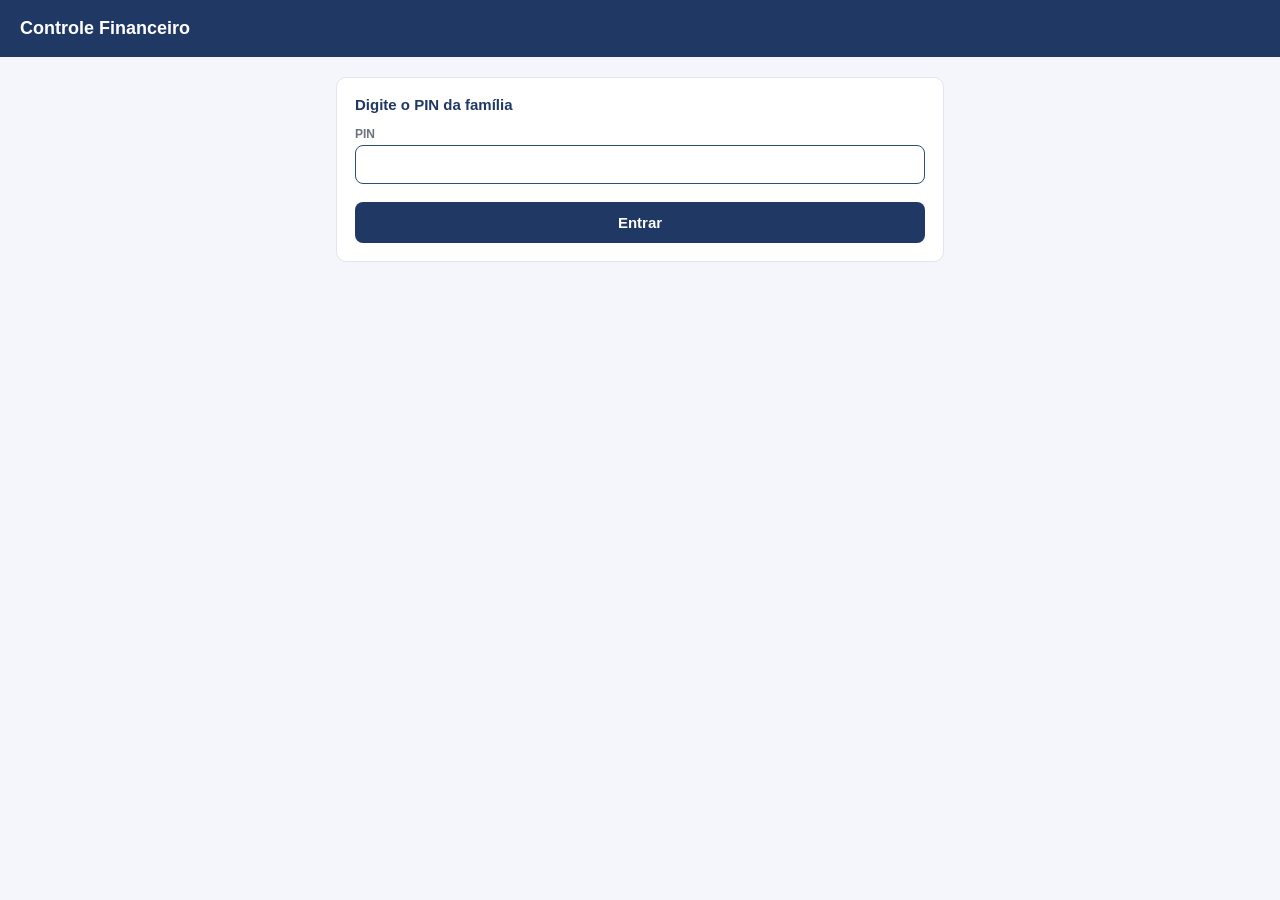
<file: index.html>
<!DOCTYPE html>
<html lang="pt-BR">
<head>
<meta charset="UTF-8">
<meta name="viewport" content="width=device-width, initial-scale=1">
<title>Novo Lançamento - Controle Financeiro</title>
<link rel="stylesheet" href="style.css">
</head>
<body>
<header class="topbar">
  <h1>Controle Financeiro</h1>
  <nav class="tabs">
    <a href="index.html" class="active">Lançar</a>
    <a href="resumo.html">Resumo</a>
  </nav>
</header>
<main>
  <div class="card">
    <h2>Novo Lançamento</h2>
    <form id="form">
      <label for="data">Data</label>
      <input type="date" id="data" required>

      <label for="tipo">Tipo</label>
      <select id="tipo" required>
        <option value="">Selecione...</option>
        <option>Renda</option>
        <option>Gasto Fixo</option>
        <option>Gasto Variável</option>
      </select>

      <label for="categoria">Categoria</label>
      <select id="categoria" required disabled>
        <option value="">Escolha o tipo primeiro</option>
      </select>

      <label for="descricao">Descrição</label>
      <input type="text" id="descricao" placeholder="Ex: Internet - plano 500MB">

      <label for="responsavel">Responsável</label>
      <select id="responsavel"></select>

      <label for="forma">Forma de pagamento</label>
      <select id="forma"></select>

      <label for="valor">Valor (R$)</label>
      <input type="number" id="valor" step="0.01" min="0" placeholder="0,00" required>

      <button type="submit" class="primary">Salvar lançamento</button>
      <div id="msg" class="msg"></div>
    </form>
  </div>

  <div class="card">
    <h2>Últimos lançamentos</h2>
    <div id="recentes">Carregando...</div>
  </div>

  <button class="secondary" onclick="logout()" style="max-width:640px;margin:0 auto;display:block;">Sair</button>
</main>
<script src="app.js"></script>
<script>
requireAuth();

const tipoEl = document.getElementById("tipo");
const catEl = document.getElementById("categoria");
const respEl = document.getElementById("responsavel");
const formaEl = document.getElementById("forma");

RESPONSAVEIS.forEach(r => respEl.appendChild(new Option(r, r)));
FORMAS.forEach(f => formaEl.appendChild(new Option(f, f)));
document.getElementById("data").valueAsDate = new Date();

tipoEl.addEventListener("change", () => {
  const lista = CATEGORIAS[tipoEl.value] || [];
  catEl.innerHTML = "";
  if (!lista.length) {
    catEl.innerHTML = '<option value="">Escolha o tipo primeiro</option>';
    catEl.disabled = true;
    return;
  }
  catEl.disabled = false;
  catEl.appendChild(new Option("Selecione...", ""));
  lista.forEach(c => catEl.appendChild(new Option(c, c)));
});

document.getElementById("form").addEventListener("submit", async (e) => {
  e.preventDefault();
  const msg = document.getElementById("msg");
  const payload = {
    data: document.getElementById("data").value,
    tipo: tipoEl.value,
    categoria: catEl.value,
    descricao: document.getElementById("descricao").value,
    responsavel: respEl.value,
    forma_pagamento: formaEl.value,
    valor: parseFloat(document.getElementById("valor").value)
  };
  try {
    const res = await apiFetch("/api/lancamentos", {
      method: "POST",
      body: JSON.stringify(payload)
    });
    if (!res.ok) throw new Error("Falha ao salvar");
    msg.className = "msg ok";
    msg.textContent = "Lançamento salvo!";
    document.getElementById("form").reset();
    document.getElementById("data").valueAsDate = new Date();
    catEl.innerHTML = '<option value="">Escolha o tipo primeiro</option>';
    catEl.disabled = true;
    carregarRecentes();
  } catch (err) {
    msg.className = "msg err";
    msg.textContent = "Não foi possível salvar. Tente novamente.";
  }
});

async function carregarRecentes() {
  const el = document.getElementById("recentes");
  try {
    const res = await apiFetch("/api/lancamentos?limite=8");
    const data = await res.json();
    if (!data.length) {
      el.innerHTML = '<p style="color:#6b7280;font-size:13px;">Nenhum lançamento ainda.</p>';
      return;
    }
    el.innerHTML = data.map(item => `
      <div class="entry-row">
        <div>
          <div>${item.categoria} — ${formatBRL(item.valor)}</div>
          <div class="desc">${item.data} · ${item.tipo} · ${item.responsavel}${item.descricao ? " · " + item.descricao : ""}</div>
        </div>
        <button class="del" onclick="excluir(${item.id})">excluir</button>
      </div>
    `).join("");
  } catch (e) {
    el.innerHTML = '<p style="color:#c62828;font-size:13px;">Erro ao carregar.</p>';
  }
}

async function excluir(id) {
  if (!confirm("Excluir este lançamento?")) return;
  await apiFetch("/api/lancamentos/" + id, { method: "DELETE" });
  carregarRecentes();
}

carregarRecentes();
</script>
</body>
</html>
</file>
<file: style.css>
:root {
  --navy: #1f3864;
  --navy-light: #2e4d7a;
  --bg: #f4f6fb;
  --card: #ffffff;
  --green: #2e7d32;
  --red: #c62828;
  --border: #e1e5ee;
  --text: #1c2333;
  --muted: #6b7280;
}

* { box-sizing: border-box; }

body {
  margin: 0;
  font-family: Arial, Helvetica, sans-serif;
  background: var(--bg);
  color: var(--text);
  padding-bottom: 40px;
}

header.topbar {
  background: var(--navy);
  color: #fff;
  padding: 18px 20px;
  display: flex;
  justify-content: space-between;
  align-items: center;
}

header.topbar h1 {
  font-size: 18px;
  margin: 0;
}

nav.tabs {
  display: flex;
  gap: 8px;
}

nav.tabs a {
  color: #fff;
  text-decoration: none;
  font-size: 13px;
  padding: 6px 10px;
  border-radius: 6px;
  background: rgba(255,255,255,0.12);
}

nav.tabs a.active {
  background: #fff;
  color: var(--navy);
  font-weight: bold;
}

main {
  max-width: 640px;
  margin: 20px auto;
  padding: 0 16px;
}

.card {
  background: var(--card);
  border: 1px solid var(--border);
  border-radius: 10px;
  padding: 18px;
  margin-bottom: 16px;
}

.card h2 {
  font-size: 15px;
  color: var(--navy);
  margin: 0 0 14px 0;
}

label {
  display: block;
  font-size: 12px;
  font-weight: bold;
  color: var(--muted);
  margin-bottom: 4px;
  margin-top: 12px;
}

input, select, button {
  width: 100%;
  padding: 10px;
  font-size: 15px;
  border-radius: 8px;
  border: 1px solid var(--border);
  font-family: inherit;
}

input:focus, select:focus {
  outline: none;
  border-color: var(--navy-light);
}

button.primary {
  margin-top: 18px;
  background: var(--navy);
  color: #fff;
  border: none;
  font-weight: bold;
  cursor: pointer;
  padding: 12px;
}

button.primary:active { opacity: 0.85; }

button.secondary {
  background: #fff;
  border: 1px solid var(--border);
  color: var(--text);
  margin-top: 8px;
}

.msg {
  margin-top: 12px;
  font-size: 13px;
  padding: 8px 10px;
  border-radius: 6px;
  display: none;
}
.msg.ok { background: #e6f4ea; color: var(--green); display: block; }
.msg.err { background: #fdecea; color: var(--red); display: block; }

.summary-grid {
  display: grid;
  grid-template-columns: 1fr auto;
  row-gap: 8px;
  font-size: 14px;
}
.summary-grid .val { text-align: right; font-weight: bold; }
.summary-grid .saldo-pos { color: var(--green); }
.summary-grid .saldo-neg { color: var(--red); }

table.cat-table {
  width: 100%;
  border-collapse: collapse;
  font-size: 13px;
}
table.cat-table td {
  padding: 6px 4px;
  border-bottom: 1px solid var(--border);
}
table.cat-table td.val { text-align: right; }

.entry-row {
  display: flex;
  justify-content: space-between;
  align-items: center;
  padding: 8px 0;
  border-bottom: 1px solid var(--border);
  font-size: 13px;
}
.entry-row .desc { color: var(--muted); font-size: 12px; }
.entry-row .del {
  background: none;
  border: none;
  color: var(--red);
  width: auto;
  padding: 4px 8px;
  font-size: 12px;
  cursor: pointer;
}

.filters {
  display: flex;
  gap: 10px;
}
.filters select { flex: 1; }
</file>
